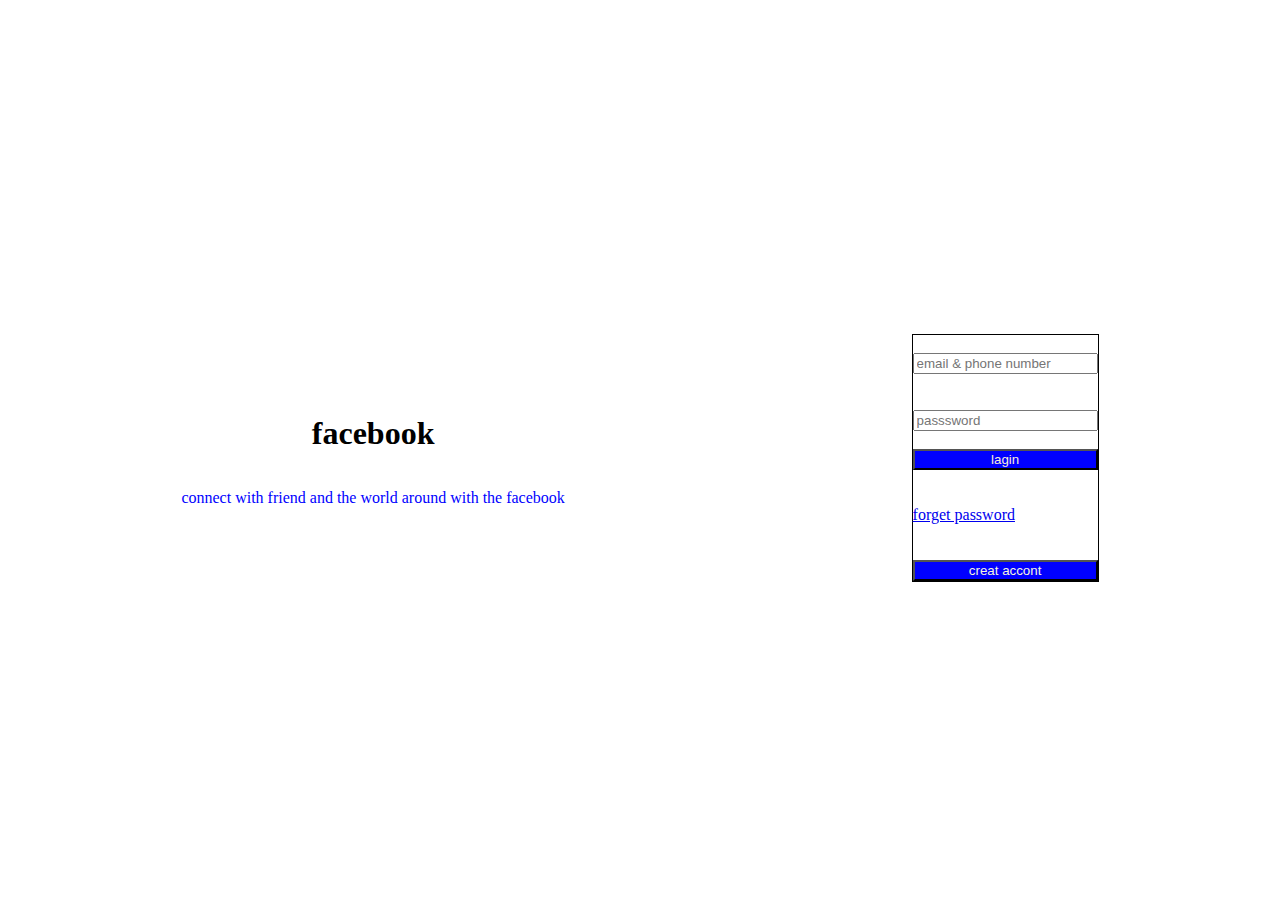
<file: index.html>
<!DOCTYPE html>
<html lang="en">
<head>
    <style>
        body{
            /* background-image: url(https://wallpaper.dog/large/20477651.jpg); */
        }
    </style>
    <meta charset="UTF-8">
    <meta name="viewport" content="width=device-width, initial-scale=1.0">
    <title>Document</title>
    <link rel="stylesheet" href="style.css">
</head>
<body>
    <div class="khan1"> 
        <div class="khan2"><h1 >facebook</h1><p>connect  with friend and the world around with the facebook</p></div>
        <div class="khan3"><br> <input type="text" name="email & phone number" placeholder="email & phone number"><br> <br>
            <input type="password" name="passsword" placeholder="passsword"> <br> <button class="lagin">lagin</button><br> <br> <a href="#">forget password</a> <br><br><button class="accont">creat accont</button></div>
    </div>
    
</body>
</html>
</file>
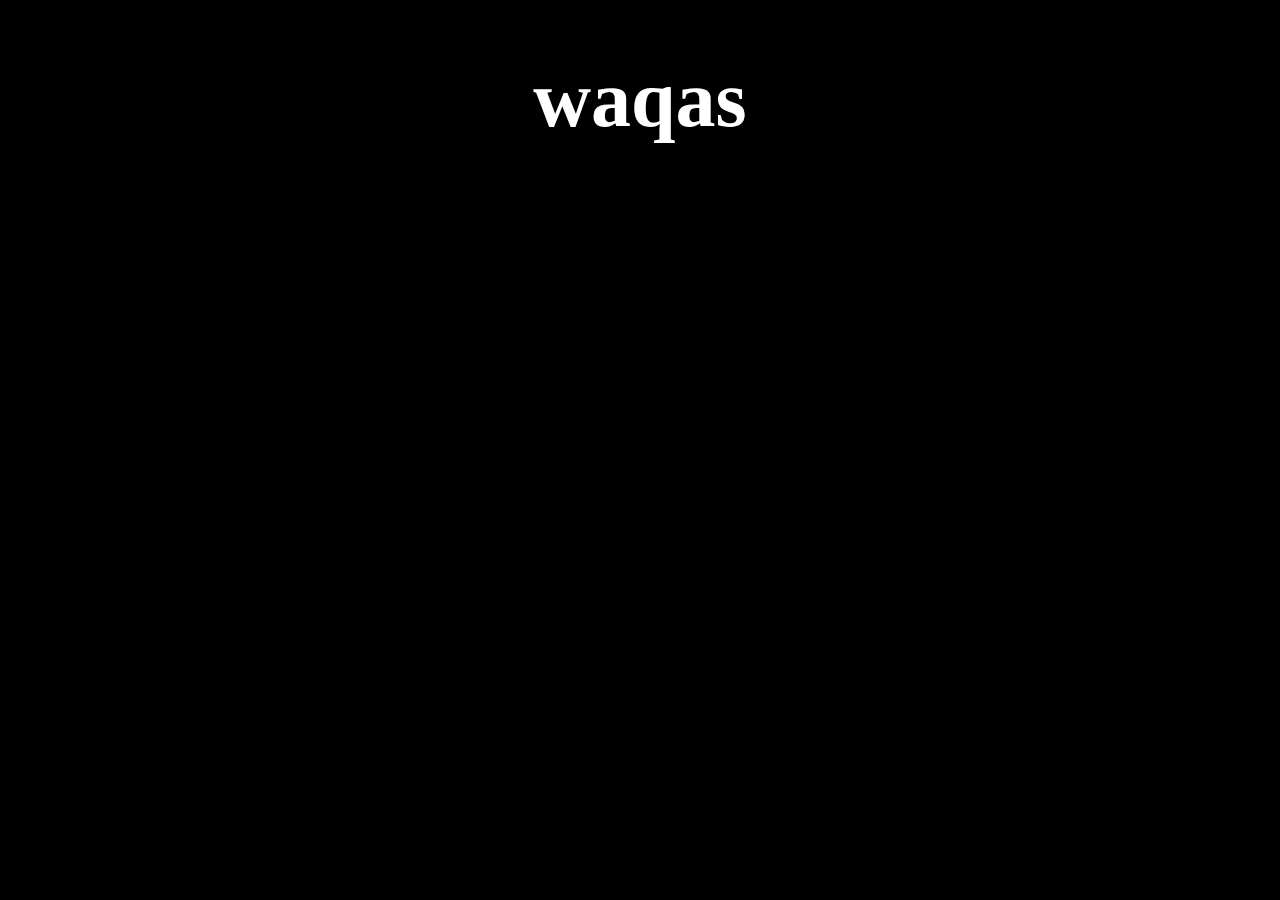
<file: neon.html>
<!DOCTYPE html>
<html>
<head>
<!-- <meta name="viewport" content="width=device-width, initial-scale=1"> -->
<style>
body {
  background-color: rgb(0, 0, 0);
  font-family: cursive;
}

.glow {
  font-size: 80px;
  color: #fff;
  text-align: center;
  animation: glow 1s ease-in-out infinite alternate;
}

@-webkit-keyframes glow {
  from {
    text-shadow: 0 0 10px #fff, 0 0 20px #fff, 0 0 30px #e60073, 0 0 40px #e60073, 0 0 50px #e60073, 0 0 60px #e60073, 0 0 70px #e60073;
  }
  
  to {
    text-shadow: 0 0 20px #fff, 0 0 30px #ff4da6, 0 0 40px #ff4da6, 0 0 50px #ff4da6, 0 0 60px #ff4da6, 0 0 70px #ff4da6, 0 0 80px #ff4da6;
  }
}
</style>
</head>
<body>

<h1 class="glow">waqas</h1>
     
</body>
</html>
</file>
<file: style.css>
.khan3{
    border: 1px solid black;
     background-color: white;
   display: flex;
   flex-direction: column;
}
.khan2{
    display: flex;
    flex-direction: column;
    align-items: center;
}
.khan1{
    display: flex;
    justify-content: space-around;
    /* gap: 150px; */
    align-items: center;
    height: 100vh;
    text-wrap: wrap;
}
h1{
    /* color: blue; */
}
p{
    color: blue;
}
.accont{
    background-color: blue;
    color: beige;
}
.lagin{
    background-color: blue;
    color: antiquewhite;
}
</file>
